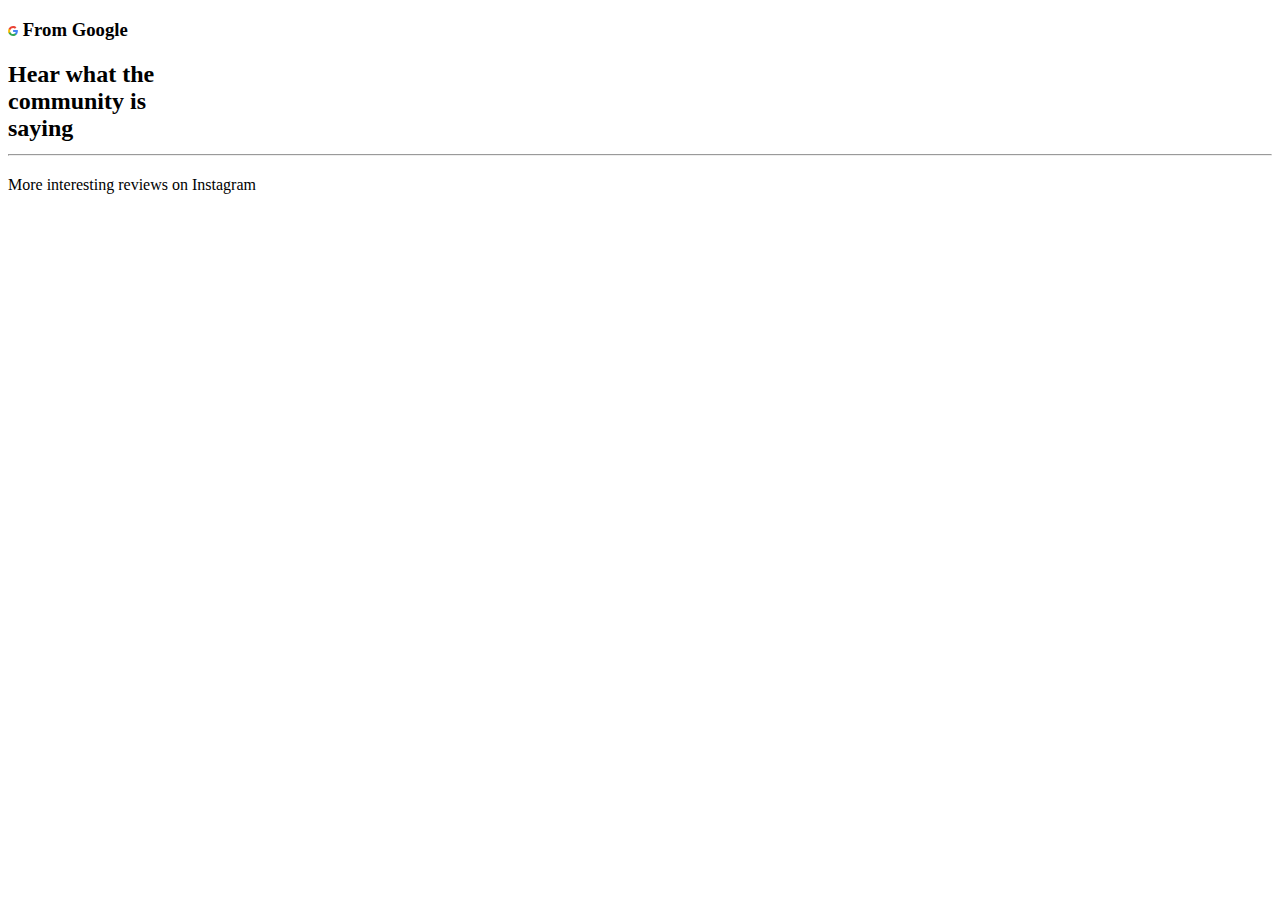
<file: index2.html>
<!DOCTYPE html>
<html lang="en">
  <head>
    <meta charset="UTF-8" />
    <meta http-equiv="X-UA-Compatible" content="IE=edge" />
    <meta name="viewport" content="width=device-width, initial-scale=1.0" />
    <title>Document</title>
    <link rel="stylesheet" href="./sass/pages/main2.css" />
  </head>
  <body>
    <main>
      <section id="community">
        <div class="container">
          <div class="community__left">
            <h3 class="community__left__link">
              <img src="./images/images2/google.svg" alt="" />
              From Google
            </h3>
            <h2 class="community__left__title">
              Hear what the <br />
              community is <br />
              saying
              <hr class="community__left__hr" />
            </h2>
            <p class="community__left__subtitle">
                More interesting reviews on Instagram
            </p>
          </div>
          <div class="community__right"></div>
        </div>
      </section>
    </main>
  </body>
</html>
</file>
<file: sass/pages/main2.css>
/*# sourceMappingURL=main2.css.map */
</file>
